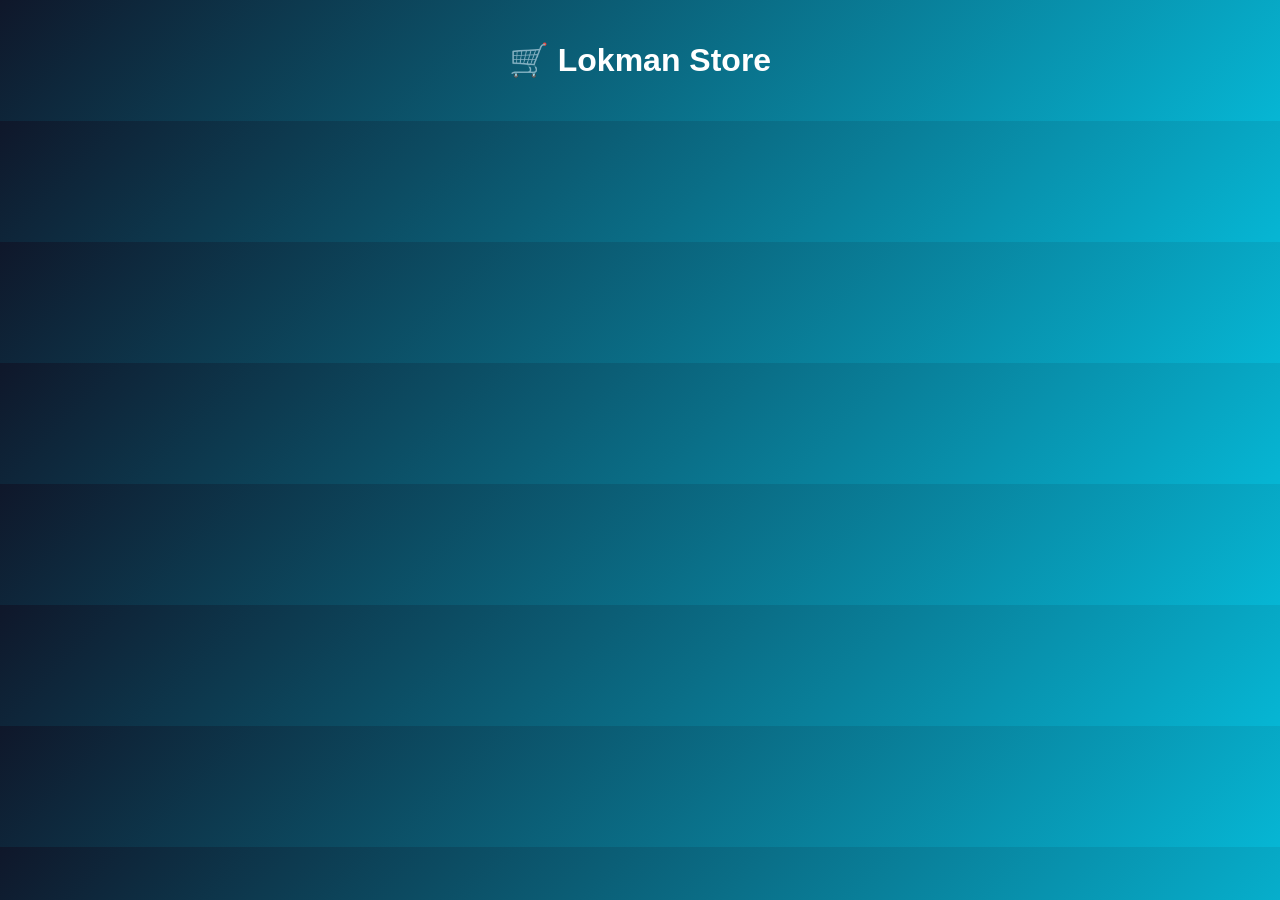
<file: index.html>
<!DOCTYPE html>
<html lang="ar">
<head>
<meta charset="UTF-8">
<title>Lokman Store</title>

<style>
body {
    margin: 0;
    font-family: Arial;
    background: linear-gradient(135deg, #0f172a, #06b6d4);
    color: white;
    text-align: center;
}

h1 {
    padding: 20px;
}

.products {
    display: flex;
    justify-content: center;
    gap: 20px;
    flex-wrap: wrap;
}

.card {
    background: #1e293b;
    padding: 20px;
    border-radius: 15px;
    width: 200px;
    transition: 0.3s;
}

.card:hover {
    transform: scale(1.05);
}

button {
    background: #06b6d4;
    border: none;
    padding: 10px;
    color: white;
    border-radius: 10px;
    cursor: pointer;
}
</style>

</head>
<body>

<h1>🛒 Lokman Store</h1>

<div class="products" id="products"></div>

<!-- Firebase -->
<script type="module">

import { initializeApp } from "https://www.gstatic.com/firebasejs/10.7.1/firebase-app.js";
import { getFirestore, collection, getDocs } from "https://www.gstatic.com/firebasejs/10.7.1/firebase-firestore.js";

const firebaseConfig = {
  apiKey: "AIzaSyDZVaPeuR0qHeANhhdqtk5Qlh-nvJObq38",
  authDomain: "lokman-store.firebaseapp.com",
  projectId: "lokman-store",
  storageBucket: "lokman-store.appspot.com",
  messagingSenderId: "XXXX",
  appId: "XXXX"
};

const app = initializeApp(firebaseConfig);
const db = getFirestore(app);

const productsDiv = document.getElementById("products");

async function loadProducts() {
    const querySnapshot = await getDocs(collection(db, "products"));

    querySnapshot.forEach(doc => {
        const p = doc.data();

        productsDiv.innerHTML += 
        <div class="card">
            <h3>${p.name}</h3>
            <p>${p.price} DA</p>
            <button onclick="alert('تم الشراء')">شراء</button>
        </div>
        ;
    });
}

loadProducts();

</script>

</body>
</html>
</file>
